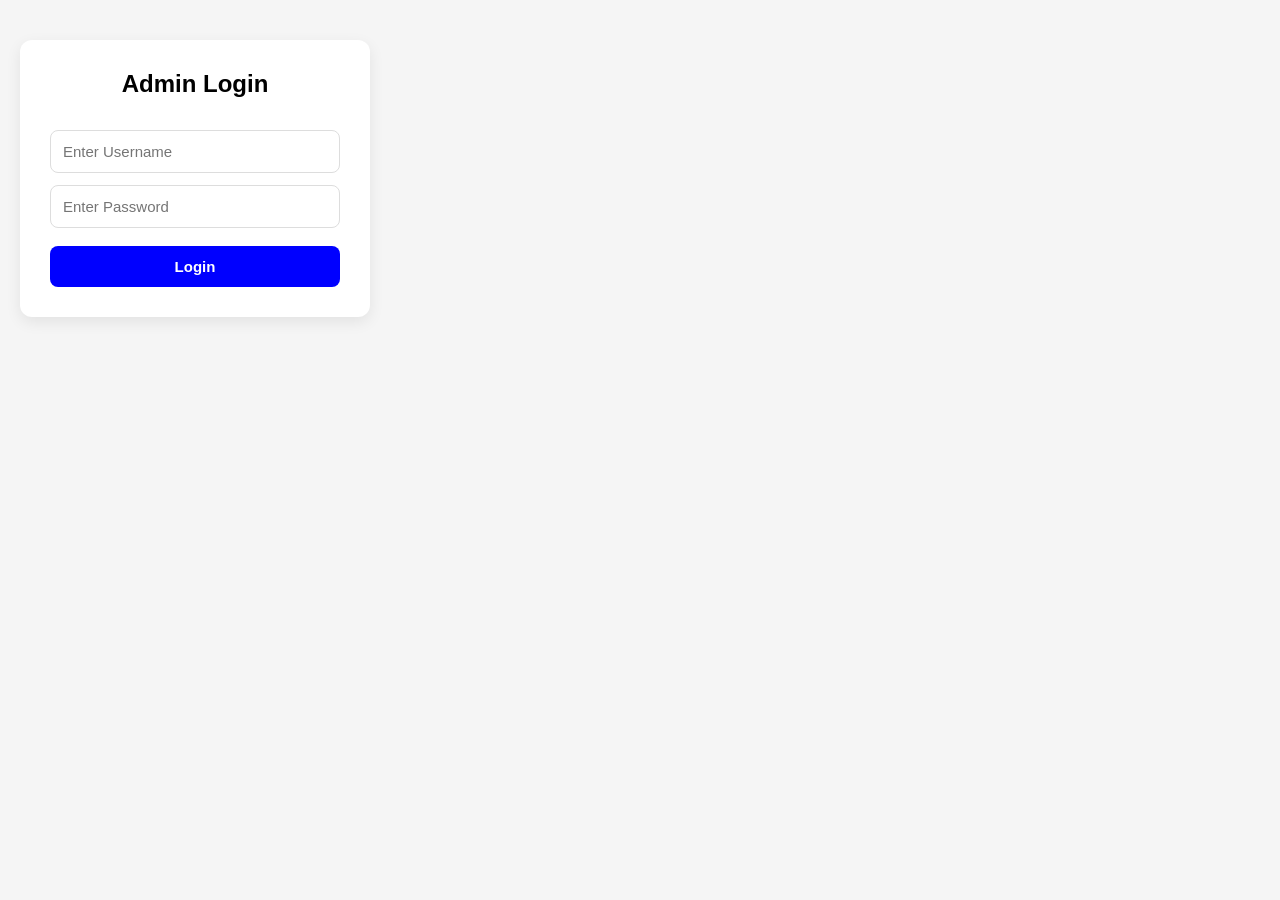
<file: templates/admin_login.html>
<!DOCTYPE html>
<html>
<head>

    <title>Admin Login</title>

    <meta name="viewport" content="width=device-width, initial-scale=1.0">

    <style>

        *{
            margin:0;
            padding:0;
            box-sizing:border-box;
        }

        body{
            font-family:Arial,sans-serif;

            background:#f5f5f5;

            min-height:100vh;

            padding:40px 20px;
        }

        .login-box{
            width:auto;
            max-width:350px;

            background:white;

            padding:30px;

            border-radius:12px;

            box-shadow:0 5px 15px rgba(0,0,0,0.08);
        }

        h2{
            margin-bottom:20px;

            text-align:center;
        }

        input{
            width:100%;

            padding:12px;

            margin-top:12px;

            border:1px solid #ddd;
            border-radius:8px;

            font-size:15px;
        }

        input:focus{
            outline:none;

            border-color:blue;
        }

        button{
            width:100%;

            margin-top:18px;

            padding:12px;

            border:none;
            border-radius:8px;

            background:blue;
            color:white;

            font-size:15px;
            font-weight:bold;

            cursor:pointer;

            transition:0.3s;
        }

        button:hover{
            opacity:0.9;
        }

        /* MOBILE */

        @media(max-width:768px){

            .login-box{
                padding:25px 20px;
            }

            h2{
                font-size:28px;
            }

        }

    </style>

</head>

<body>

    <div class="login-box">

        <h2>Admin Login</h2>

        <form method="POST">

            <input
                type="text"
                name="username"
                placeholder="Enter Username"
                required
            >

            <input
                type="password"
                name="password"
                placeholder="Enter Password"
                required
            >

            <button type="submit">
                Login
            </button>

        </form>

    </div>

</body>
</html>
</file>
